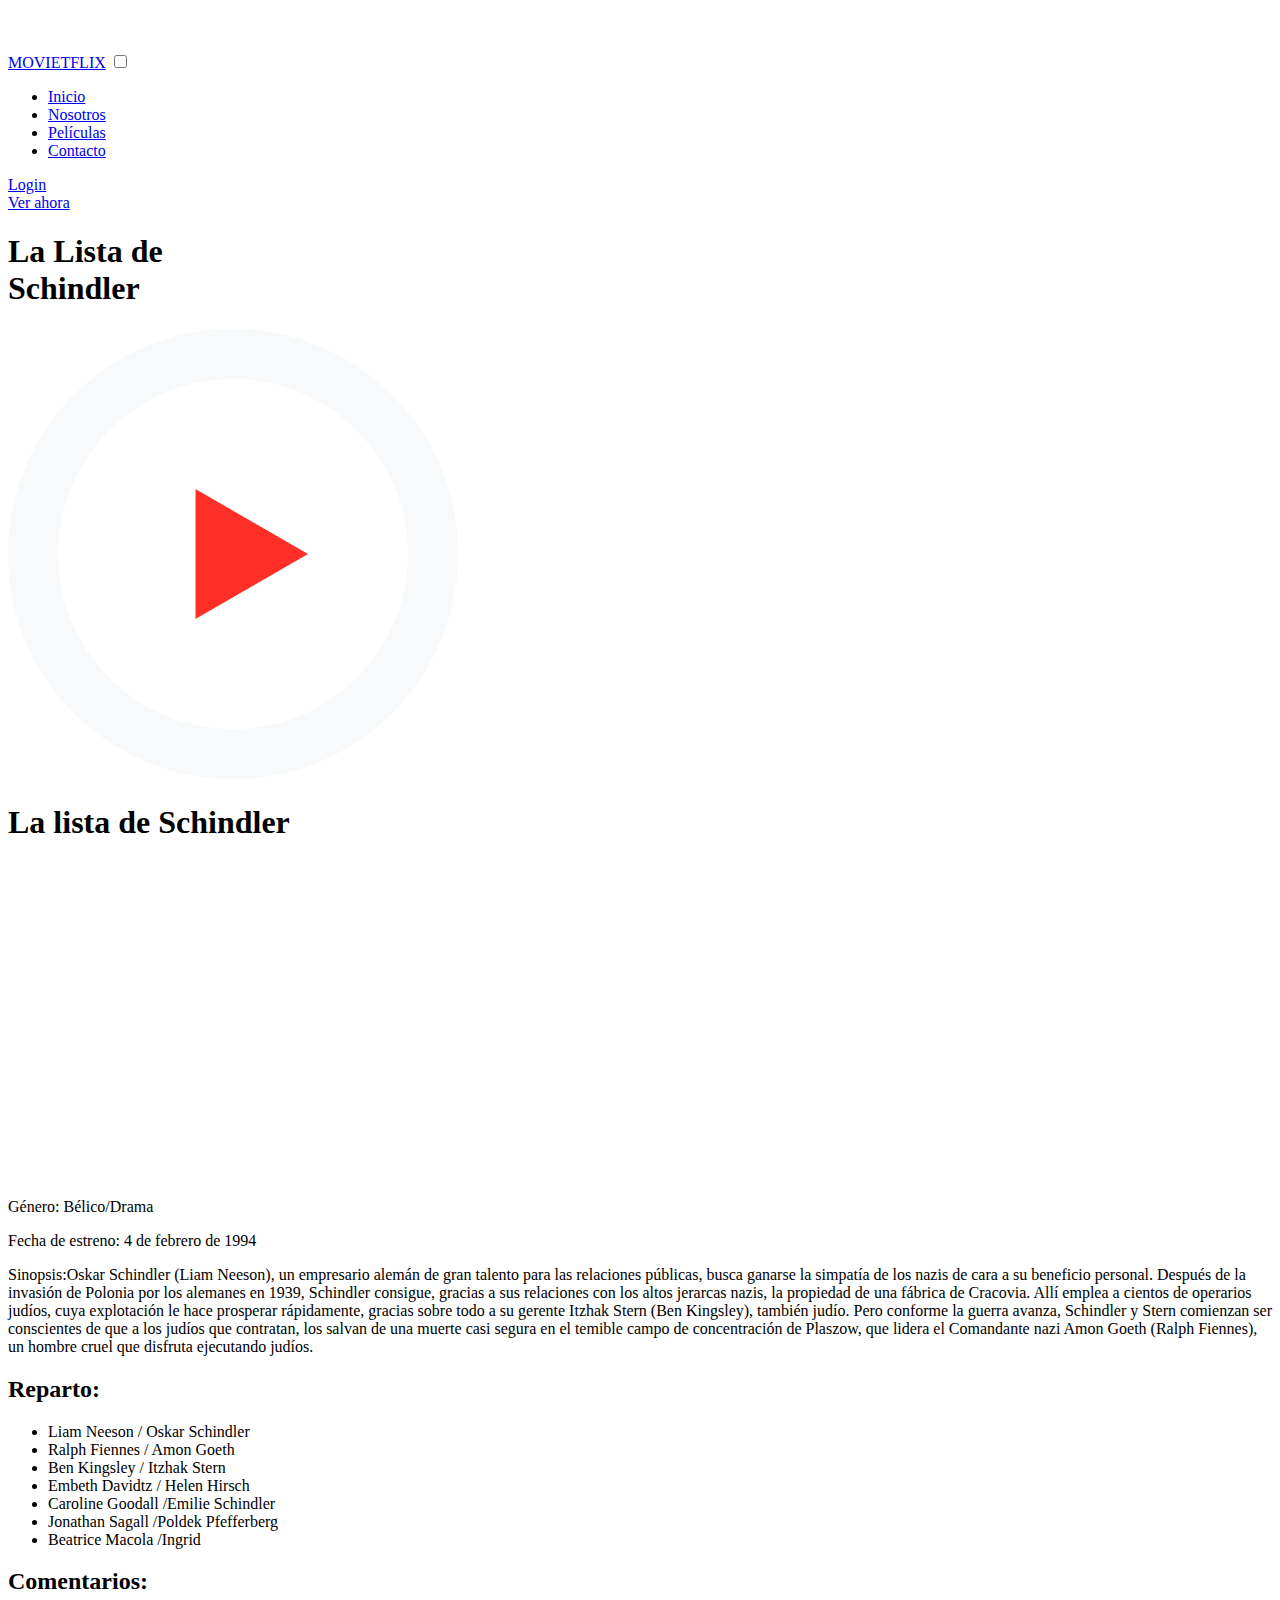
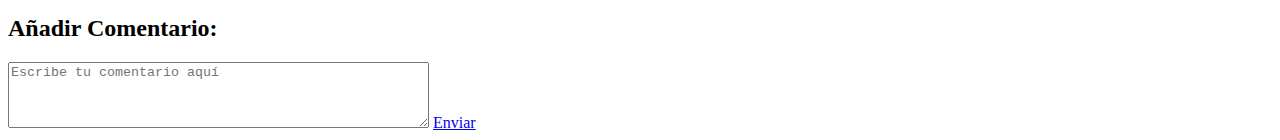
<file: view.html>
<!DOCTYPE html>
<html>

<head>
    <title>La lista de Schindler</title>
    <link rel="stylesheet" href="css/style.scss">
</head>

<body class="body-view">

    <header class="header-view">
        <div class="menu container">
            <a href="index.html" class="logo">MOVIETFLIX</a>
            <input type="checkbox" name="" id="menu" />
            <label for="menu">
                <img src="img/menu.png" alt="menu" class="menu-icono">
            </label>
            <nav class="navbar">
                <ul>
                    <li><a href="index.html">Inicio</a></li>
                    <li><a href="#">Nosotros</a></li>
                    <li><a href="#">Películas</a></li>
                    <li><a href="#">Contacto</a></li>
                </ul>
            </nav>
            <a href="#" class="btn-1">Login</a>
        </div>

        <div class="header-content container">

            <div class="header-1">
                <a href="#" class="btn-2">Ver ahora</a>
            </div>
            <div class="header-2">
                <h1>La Lista de <br> Schindler</h1>
                <img src="img/play.png" alt="play">
            </div>
        </div>
    </header>


    <section class="movie container">
        <div class="movie-content">
            <div class="left-column">
                <h1>La lista de Schindler</h1>
                <iframe width="560" height="315" src="https://www.youtube.com/embed/hgFq7YdMX4g?si=gmDgTn-znONSy8UL" 
                title="YouTube video player" frameborder="0" 
                allow="accelerometer; autoplay; clipboard-write; encrypted-media; gyroscope; picture-in-picture; web-share" 
                referrerpolicy="strict-origin-when-cross-origin" allowfullscreen></iframe>
            </div>
            <div class="right-column">
                <p>Género: Bélico/Drama</p>
                <p>Fecha de estreno: 4 de febrero de 1994</p>
                <p>Sinopsis:Oskar Schindler (Liam Neeson), un empresario alemán de gran talento para las relaciones públicas, busca ganarse la simpatía de los nazis de cara a su beneficio personal. Después de la invasión de Polonia por los alemanes en 1939, Schindler consigue, gracias a sus relaciones con los altos jerarcas nazis, la propiedad de una fábrica de Cracovia. Allí emplea a cientos de operarios judíos, cuya explotación le hace prosperar rápidamente, gracias sobre todo a su gerente Itzhak Stern (Ben Kingsley), también judío. Pero conforme la guerra avanza, Schindler y Stern comienzan ser conscientes de que a los judíos que contratan, los salvan de una muerte casi segura en el temible campo de concentración de Plaszow, que lidera el Comandante nazi Amon Goeth (Ralph Fiennes), un hombre cruel que disfruta ejecutando judíos.</p>
                <h2>Reparto:</h2>
                <ul>
                    <li>Liam Neeson / Oskar Schindler</li>
                    <li>Ralph Fiennes / Amon Goeth</li>
                    <li>Ben Kingsley / Itzhak Stern</li>
                    <li>Embeth Davidtz
                        / Helen Hirsch</li>
                    <li>Caroline Goodall
                        /Emilie Schindler</li>
                    <li>Jonathan Sagall
                        /Poldek Pfefferberg</li>
                    <li>Beatrice Macola
                        /Ingrid</li>
                </ul>
            </div>
        </div>
        <!-- Comentarios -->
        <h2>Comentarios:</h2>
        <div class="comments">
        </div>
        <!-- Formulario para agregar comentarios -->
        <h2>Añadir Comentario:</h2>
        <form id="comment-form">
            <textarea id="comment-text" rows="4" cols="50" placeholder="Escribe tu comentario aquí"></textarea>
            <a href="#" class="btn-2">Enviar</a>
        </form>

    </section>


</body>

</html>
</file>
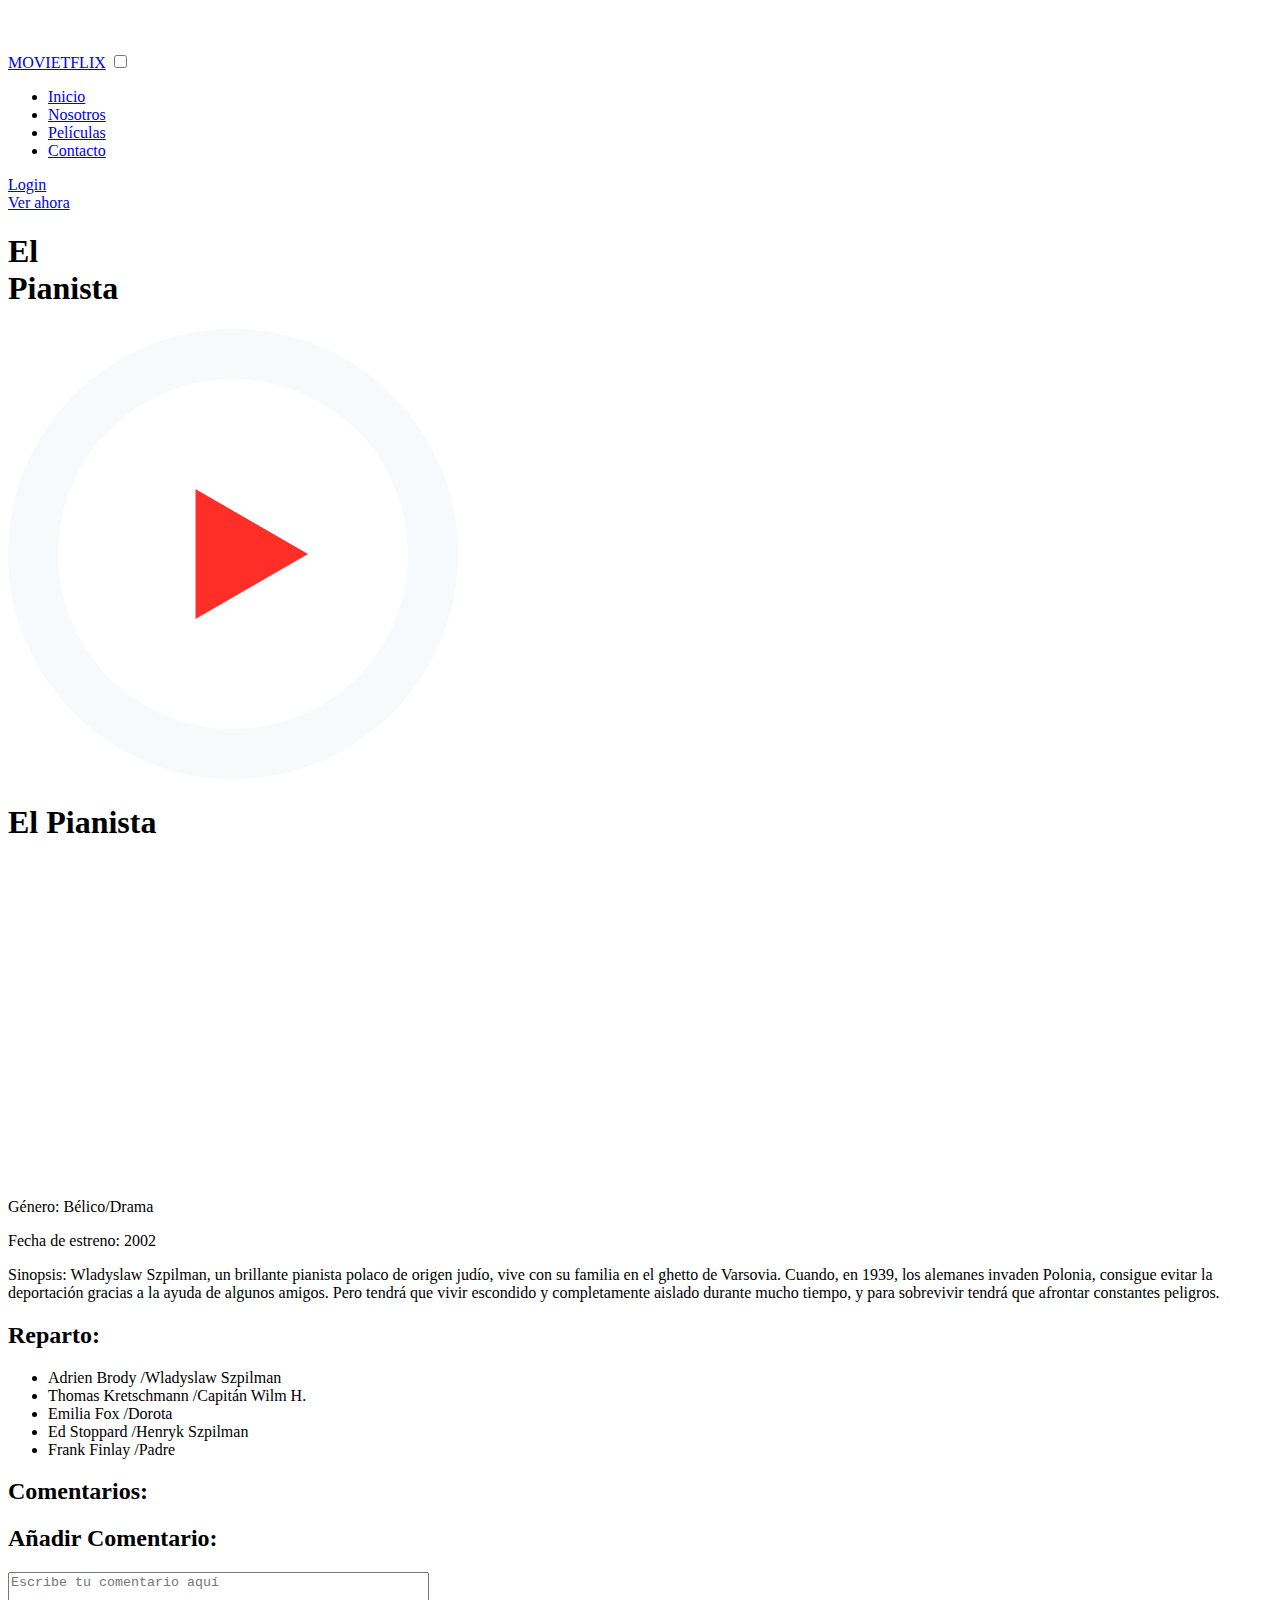
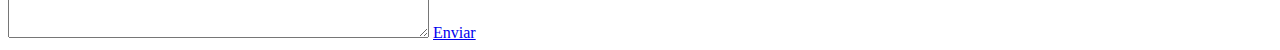
<file: view2.html>
<!DOCTYPE html>
<html>

<head>
    <title>El Pianista</title>
    <link rel="stylesheet" href="css/style.scss">
</head>

<body class="body-view">

    <header class="header-view2">
        <div class="menu container">
            <a href="index.html" class="logo">MOVIETFLIX</a>
            <input type="checkbox" name="" id="menu" />
            <label for="menu">
                <img src="img/menu.png" alt="menu" class="menu-icono">
            </label>
            <nav class="navbar">
                <ul>
                    <li><a href="index.html">Inicio</a></li>
                    <li><a href="#">Nosotros</a></li>
                    <li><a href="#">Películas</a></li>
                    <li><a href="#">Contacto</a></li>
                </ul>
            </nav>
            <a href="#" class="btn-1">Login</a>
        </div>

        <div class="header-content container">

            <div class="header-1">
                <a href="#" class="btn-2">Ver ahora</a>
            </div>
            <div class="header-2">
                <h1>El  <br>Pianista</h1>
                <img src="img/play.png" alt="play">
            </div>
        </div>
    </header>

    <section class="movie container">
        <div class="movie-content">
            <div class="left-column">
                <h1>El Pianista</h1>
                <!--  width="602" height="338" -->
                <iframe width="560" height="315" src="https://www.youtube.com/embed/BFwGqLa_oAo?si=EPHZu7Q40RMe9xEe" title="YouTube video player" frameborder="0" allow="accelerometer; autoplay; clipboard-write; encrypted-media; gyroscope; picture-in-picture; web-share" referrerpolicy="strict-origin-when-cross-origin" allowfullscreen></iframe>            </div>
            <div class="right-column">
                <p>Género: Bélico/Drama</p>
                <p>Fecha de estreno: 2002</p>
                <p>Sinopsis: Wladyslaw Szpilman, un brillante pianista polaco de origen judío, vive con su familia en el ghetto de Varsovia. Cuando, en 1939, los alemanes invaden Polonia, consigue evitar la deportación gracias a la ayuda de algunos amigos. Pero tendrá que vivir escondido y completamente aislado durante mucho tiempo, y para sobrevivir tendrá que afrontar constantes peligros.</p>
                <h2>Reparto:</h2>
                <ul>
                    <li>Adrien Brody
                        /Wladyslaw Szpilman</li>
                    <li>Thomas Kretschmann
                        /Capitán Wilm H.</li>
                    <li>Emilia Fox
                        /Dorota</li>
                    <li>Ed Stoppard
                        /Henryk Szpilman</li>
                    <li>Frank Finlay
                        /Padre</li>
                    <!-- Agrega más miembros del reparto según sea necesario -->
                </ul>
            </div>
        </div>
        <!-- Comentarios -->
        <h2>Comentarios:</h2>
        <div class="comments">
            <!-- Puedes agregar comentarios aquí -->
        </div>
        <!-- Formulario para agregar comentarios -->
        <h2>Añadir Comentario:</h2>
        <form id="comment-form">
            <textarea id="comment-text" rows="4" cols="50" placeholder="Escribe tu comentario aquí"></textarea>
            <a href="#" class="btn-2">Enviar</a>
        </form>
    </section>
    


</body>

</html>
</file>
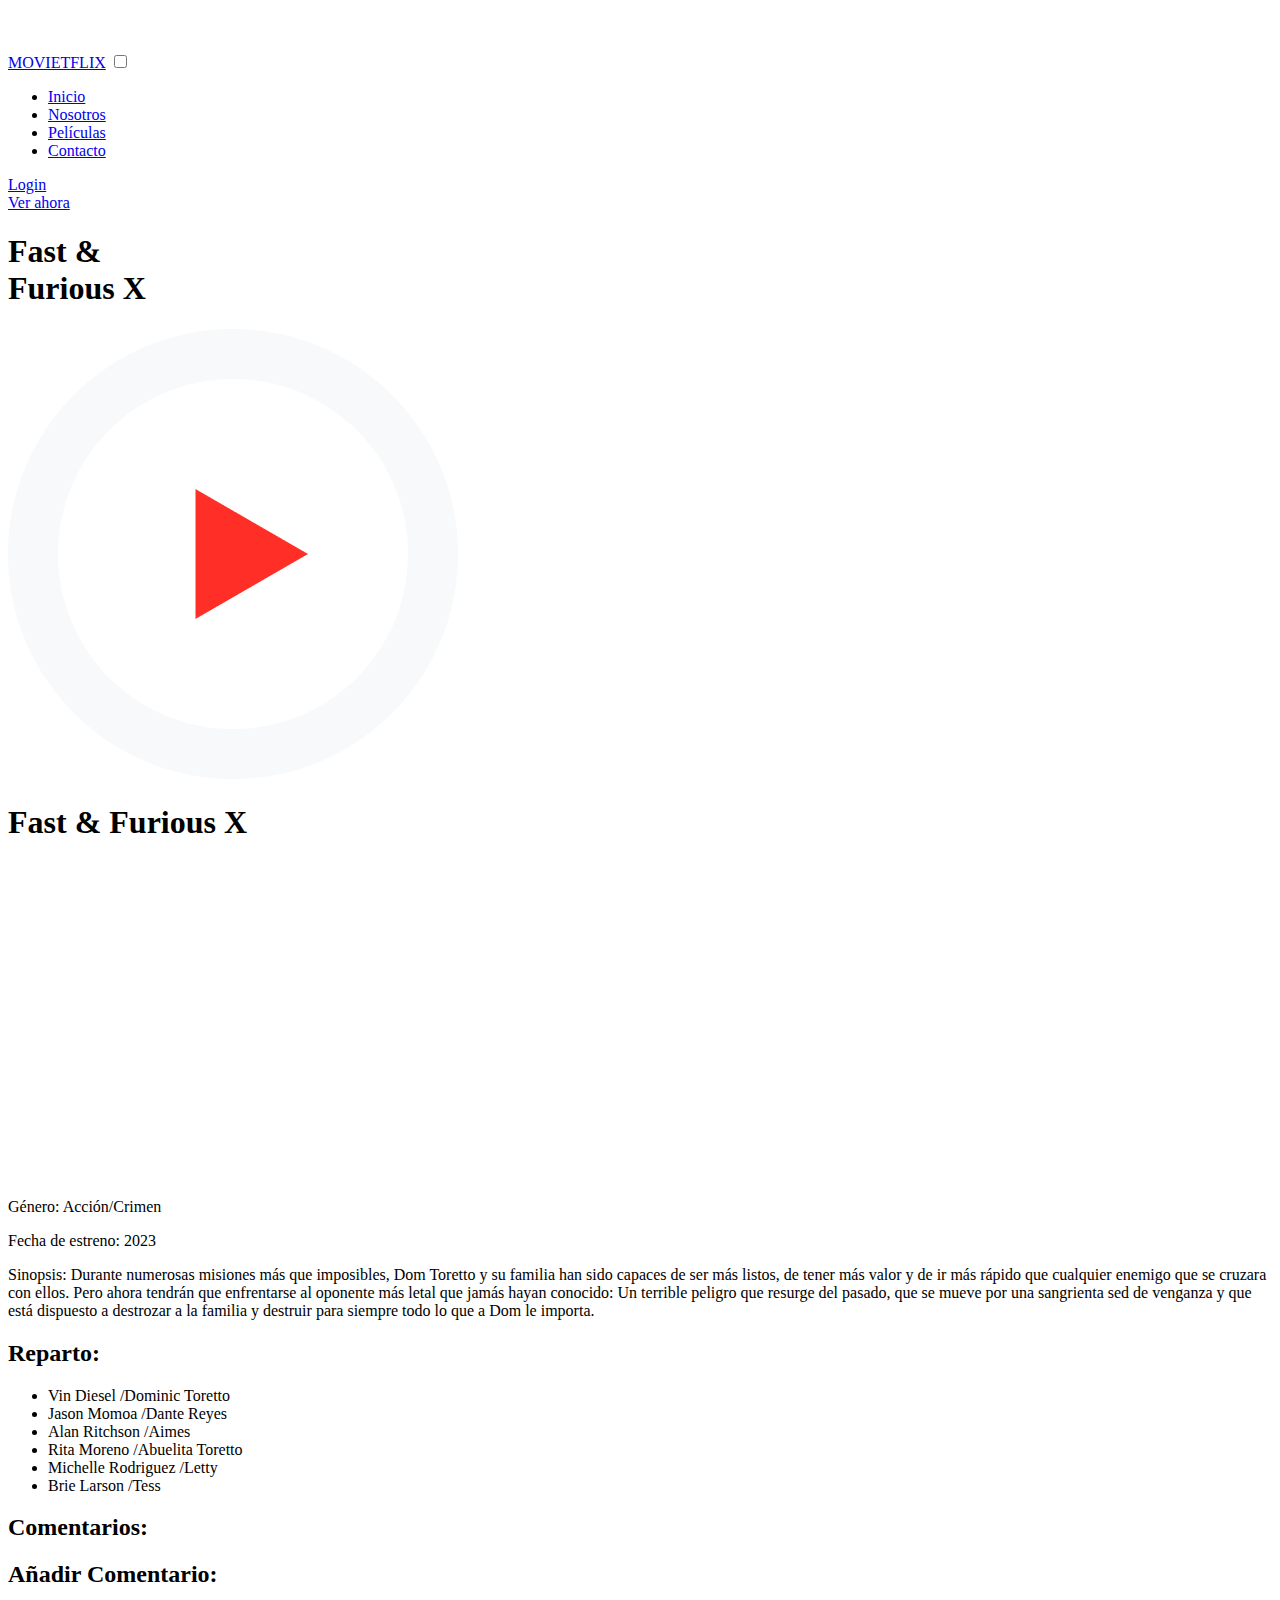
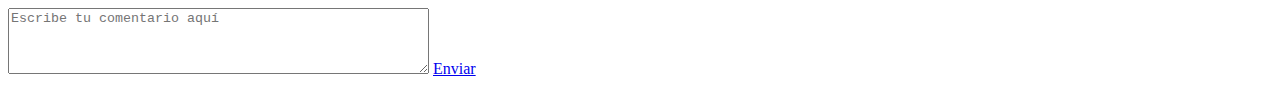
<file: view3.html>
<!DOCTYPE html>
<html>

<head>
    <title>Fast & Furious X</title>
    <link rel="stylesheet" href="css/style.scss">
</head>

<body class="body-view3">

    <header class="header-view3">
        <div class="menu container">
            <a href="index.html" class="logo">MOVIETFLIX</a>
            <input type="checkbox" name="" id="menu" />
            <label for="menu">
                <img src="img/menu.png" alt="menu" class="menu-icono">
            </label>
            <nav class="navbar">
                <ul>
                    <li><a href="index.html">Inicio</a></li>
                    <li><a href="#">Nosotros</a></li>
                    <li><a href="#">Películas</a></li>
                    <li><a href="#">Contacto</a></li>
                </ul>
            </nav>
            <a href="#" class="btn-1">Login</a>
        </div>

        <div class="header-content container">

            <div class="header-1">
                <a href="#" class="btn-2">Ver ahora</a>
            </div>
            <div class="header-2">
                <h1>Fast & <br> Furious X </h1>
                <img src="img/play.png" alt="play">
            </div>
        </div>
    </header>

    <section class="movie container">
        <div class="movie-content">
            <div class="left-column">
                <h1>Fast & Furious X</h1>
                <iframe width="560" height="315" src="https://www.youtube.com/embed/FDhvbIqTQwI?si=tJ6vUP7pgKAqAmYJ" title="YouTube video player" frameborder="0" allow="accelerometer; autoplay; clipboard-write; encrypted-media; gyroscope; picture-in-picture; web-share" referrerpolicy="strict-origin-when-cross-origin" allowfullscreen></iframe>            </div>
            <div class="right-column">
                <p>Género: Acción/Crimen</p>
                <p>Fecha de estreno: 2023</p>
                <p>Sinopsis: Durante numerosas misiones más que imposibles, Dom Toretto y su familia han sido capaces de ser más listos, de tener más valor y de ir más rápido que cualquier enemigo que se cruzara con ellos. Pero ahora tendrán que enfrentarse al oponente más letal que jamás hayan conocido: Un terrible peligro que resurge del pasado, que se mueve por una sangrienta sed de venganza y que está dispuesto a destrozar a la familia y destruir para siempre todo lo que a Dom le importa.</p>
                <h2>Reparto:</h2>
                <ul>
                    <li>Vin Diesel
                        /Dominic Toretto</li>
                    <li>Jason Momoa
                        /Dante Reyes</li>
                    <li>Alan Ritchson
                        /Aimes</li>
                    <li>Rita Moreno
                        /Abuelita Toretto</li>
                    <li>Michelle Rodriguez
                        /Letty</li>
                    <li>Brie Larson
                        /Tess</li>
                </ul>
            </div>
        </div>
        <!-- Comentarios -->
        <h2>Comentarios:</h2>
        <div class="comments">
            <!-- Puedes agregar comentarios aquí -->
        </div>
        <!-- Formulario para agregar comentarios -->
        <h2>Añadir Comentario:</h2>
        <form id="comment-form">
            <textarea id="comment-text" rows="4" cols="50" placeholder="Escribe tu comentario aquí"></textarea>
            <a href="#" class="btn-2">Enviar</a>
        </form>
    </section>



</body>

</html>
</file>
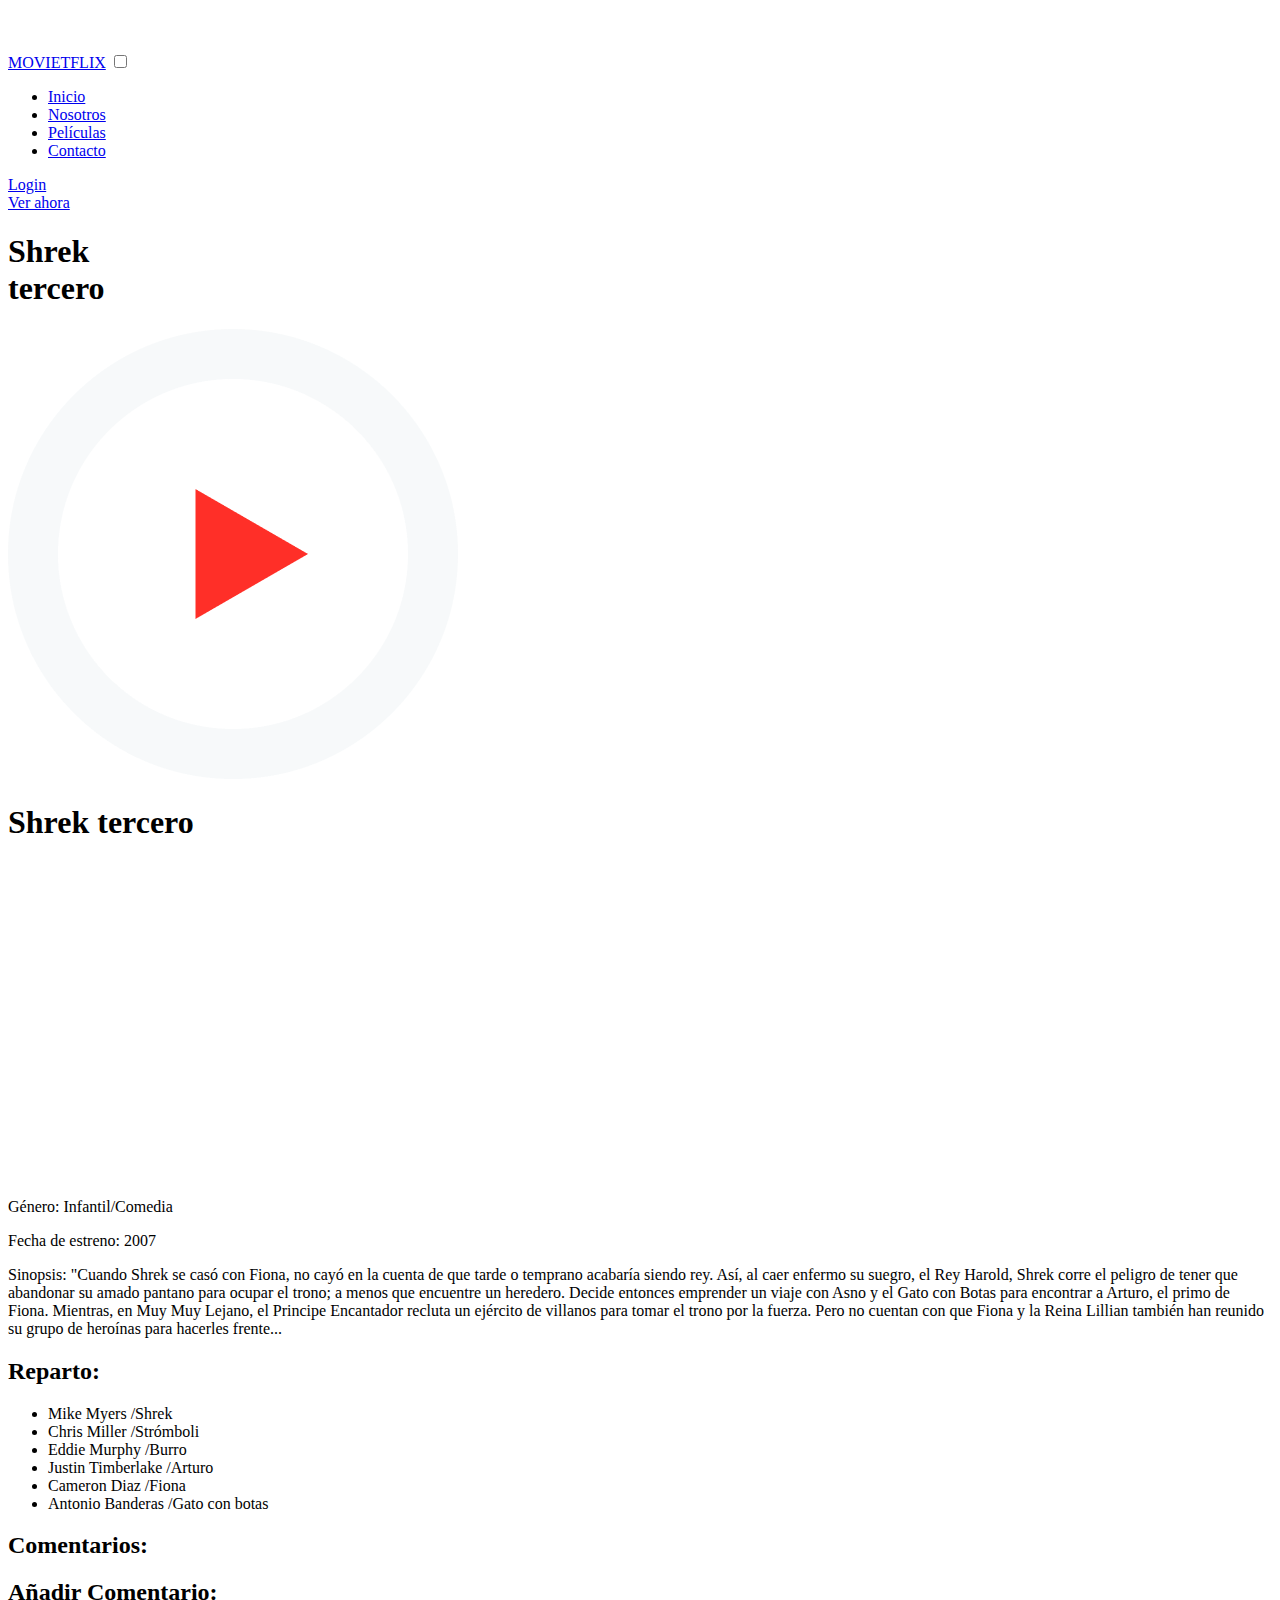
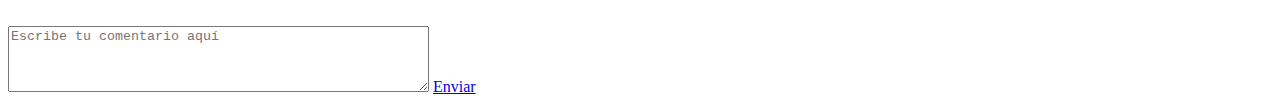
<file: viwe4.html>
<!DOCTYPE html>
<html>

<head>
    <title>Shrek tercero</title>
    <link rel="stylesheet" href="css/style.scss">
</head>

<body class="body-view4">

    <header class="header-view4">
        <div class="menu container">
            <a href="index.html" class="logo">MOVIETFLIX</a>
            <input type="checkbox" name="" id="menu" />
            <label for="menu">
                <img src="img/menu.png" alt="menu" class="menu-icono">
            </label>
            <nav class="navbar">
                <ul>
                    <li><a href="index.html">Inicio</a></li>
                    <li><a href="#">Nosotros</a></li>
                    <li><a href="#">Películas</a></li>
                    <li><a href="#">Contacto</a></li>
                </ul>
            </nav>
            <a href="#" class="btn-1">Login</a>
        </div>

        <div class ="header-content container">
            <div class="header-1">
                <a href="#" class="btn-2">Ver ahora</a>
            </div>
            <div class="header-2">
                <h1>Shrek <br>tercero</h1>
                <img src="img/play.png" alt="play">
            </div>
        </div>
    </header>

    <section class="movie container">
        <div class="movie-content">
            <div class="left-column">
                <h1>Shrek tercero</h1>
                <iframe width="560" height="315" src="https://www.youtube.com/embed/MuUwZD2cb4A?si=iP3mQU2gLtOO_0mi" title="YouTube video player" frameborder="0" allow="accelerometer; autoplay; clipboard-write; encrypted-media; gyroscope; picture-in-picture; web-share" referrerpolicy="strict-origin-when-cross-origin" allowfullscreen></iframe>            </div>
            <div class="right-column">
                <p>Género: Infantil/Comedia</p>
                <p>Fecha de estreno: 2007</p>
                <p>Sinopsis: "Cuando Shrek se casó con Fiona, no cayó en la cuenta de que tarde o temprano acabaría siendo rey. Así, al caer enfermo su suegro, el Rey Harold, Shrek corre el peligro de tener que abandonar su amado pantano para ocupar el trono; a menos que encuentre un heredero. Decide entonces emprender un viaje con Asno y el Gato con Botas para encontrar a Arturo, el primo de Fiona. Mientras, en Muy Muy Lejano, el Principe Encantador recluta un ejército de villanos para tomar el trono por la fuerza. Pero no cuentan con que Fiona y la Reina Lillian también han reunido su grupo de heroínas para hacerles frente... </p>
                <h2>Reparto:</h2>
                <ul>
                    <li>Mike Myers
                        /Shrek</li>
                    <li>Chris Miller
                        /Strómboli</li>
                    <li>Eddie Murphy
                        /Burro</li>
                    <li>Justin Timberlake
                        /Arturo</li>
                    <li>Cameron Diaz
                        /Fiona</li>
                    <li>Antonio Banderas
                        /Gato con botas</li>
                    <!-- Agrega más miembros del reparto según sea necesario -->
                </ul>
            </div>
        </div>
        <!-- Comentarios -->
        <h2>Comentarios:</h2>
        <div class="comments">
            <!-- Puedes agregar comentarios aquí -->
        </div>
        <!-- Formulario para agregar comentarios -->
        <h2>Añadir Comentario:</h2>
        <form id="comment-form">
            <textarea id="comment-text" rows="4" cols="50" placeholder="Escribe tu comentario aquí"></textarea>
            <a href="#" class="btn-2">Enviar</a>
        </form>
    </section>

</body>

</html>
</file>
